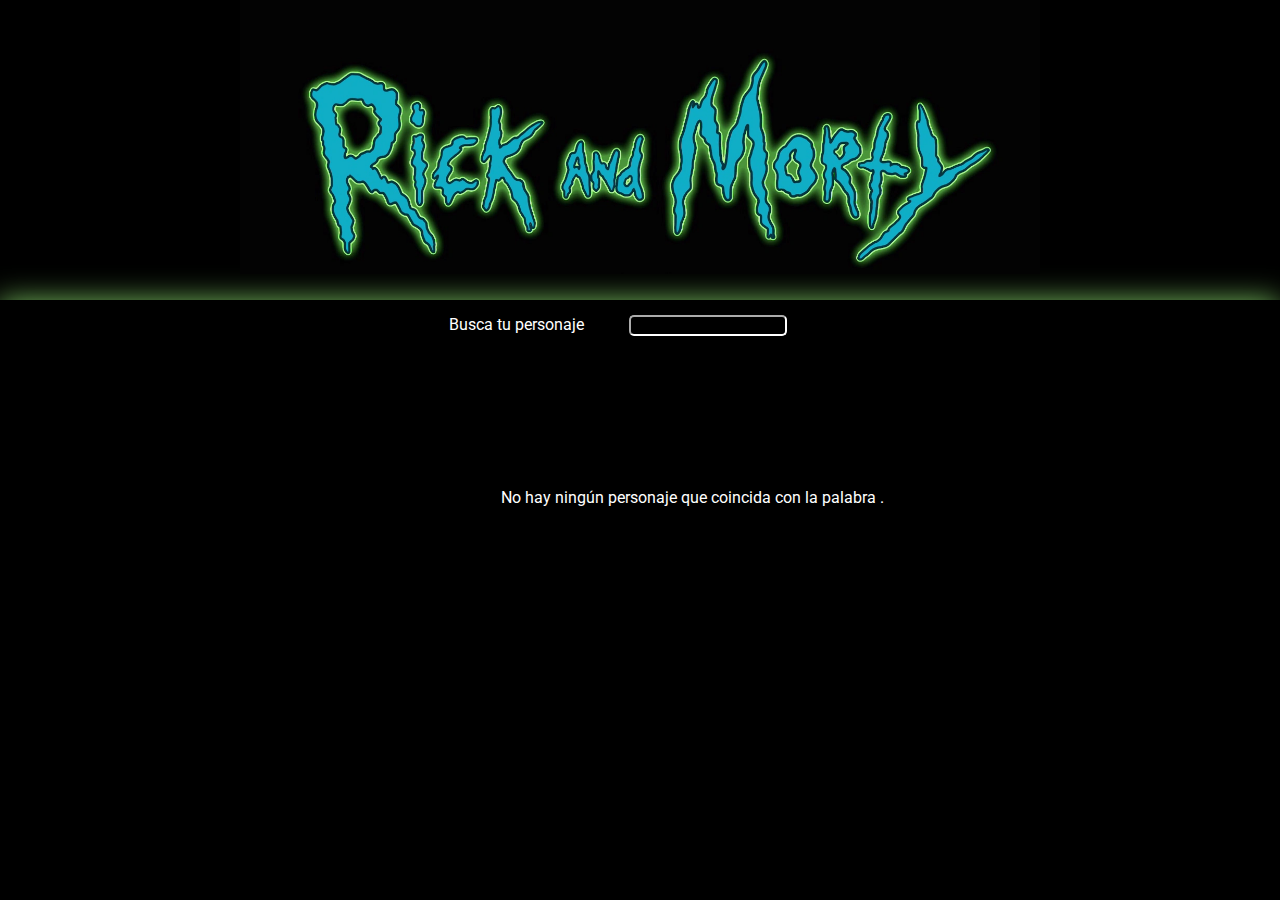
<file: docs/index.html>
<!doctype html><html lang="en"><head><meta charset="utf-8"/><link rel="icon" href="./faviconRickandMorty.png"/><meta name="viewport" content="width=device-width,initial-scale=1"/><title>Evaluación final. Módulo 3.Laura González</title><link href="https://fonts.googleapis.com/css?family=Roboto&display=swap" rel="stylesheet"/><script defer="defer" src="./static/js/main.13137eeb.js"></script><link href="./static/css/main.d27d0053.css" rel="stylesheet"></head><body><div id="root"></div></body></html>
</file>
<file: docs/static/css/main.d27d0053.css>
.header{align-items:center;background-color:#000;display:flex;flex-direction:column;height:100px;width:100%}@media (min-width:768px){.header{height:300px}}.header__image{width:220px}@media (min-width:768px){.header__image{width:500px}}@media (min-width:1024px){.header__image{width:800px}}.form__names-input{background-color:#000;border-color:#fff;border-radius:5px;color:#fff;margin:5px 45px 2px;width:150px}.form__species{align-items:center;display:flex}.form__species-label{padding:5px}.form{background-color:#000;box-shadow:-1px 1px 30px #7ec764;display:flex;font-family:Roboto,sans-serif;justify-content:center;padding:10px}.characters__Link,.form{color:#fff}.characters___Articles{display:flex;justify-content:center;padding:20px 0}.characters___Articles___Item{align-items:center;background-color:#000;border-radius:15px;display:flex;flex-direction:column;padding:20px}.characters___Articles___Item--h3{font-size:20px;font-weight:600;list-style:none;padding-top:10px;text-decoration:none}.characters___Articles___Item--p{font-size:20px}.characters___Articles___Item--img{border-radius:320px}.characters___Articles___Item:hover{background-image:url(../../static/media/gifrickymorty.df9b233ab8cb00b8f6c0.gif);background-position:50%;background-size:590px;box-shadow:-1px 1px 30px #7ec764;color:#000;opacity:95%}.characters{background-color:#000;font-family:Roboto,sans-serif}.characters__List{background-color:#000;color:#fff;display:grid;grid-template-columns:1fr 1fr 1fr 1fr;padding-left:180px;padding-right:200px}.characters__message{align-items:center;display:flex;height:300px;justify-content:center;width:80vw}.characterSection{background-color:#000;box-shadow:-1px 1px 30px rgba(126,199,100,.373);height:68vh;height:100%}.character{background-color:#000;color:#fff;display:flex;justify-content:center;padding-bottom:20px}.character__DetailItem{background-color:#0faec6;border-radius:10px;display:flex;font-family:Roboto,sans-serif;padding:20px}.charInfo{display:flex;flex-direction:column;font-size:17px;justify-content:center;padding:0 10px 0 20px}.charInfo-h3{font-size:30px;padding-bottom:5px}.goBack{background-color:#000;display:flex;font-family:Roboto,sans-serif;justify-content:center;padding:10px}.goBack-icon{color:#0faec6;text-decoration:none}.goBack-icon:hover{color:#7ec764;-webkit-transform:scale(1.2);transform:scale(1.2);transition:all .5s}a,abbr,acronym,address,applet,article,aside,audio,b,big,blockquote,body,canvas,caption,center,cite,code,dd,del,details,dfn,div,dl,dt,em,embed,fieldset,figcaption,figure,footer,form,h1,h2,h3,h4,h5,h6,header,hgroup,html,i,iframe,img,ins,kbd,label,legend,li,mark,menu,nav,object,ol,output,p,pre,q,ruby,s,samp,section,small,span,strike,strong,sub,summary,sup,table,tbody,td,tfoot,th,thead,time,tr,tt,u,ul,var,video{border:0;font-size:100%;font:inherit;margin:0;padding:0;vertical-align:initial}article,aside,details,figcaption,figure,footer,header,hgroup,menu,nav,section{display:block}body{background-color:#000;line-height:1}ol,ul{list-style:none}blockquote,q{quotes:none}blockquote:after,blockquote:before,q:after,q:before{content:"";content:none}table{border-collapse:collapse;border-spacing:0}a{text-decoration:none}.errorPage{align-items:center;display:flex;flex-direction:column;font-family:Roboto,sans-serif;justify-content:center}.errorPage__img{height:800px}.errorPage__text{color:#7ec764}
/*# sourceMappingURL=main.d27d0053.css.map*/
</file>
